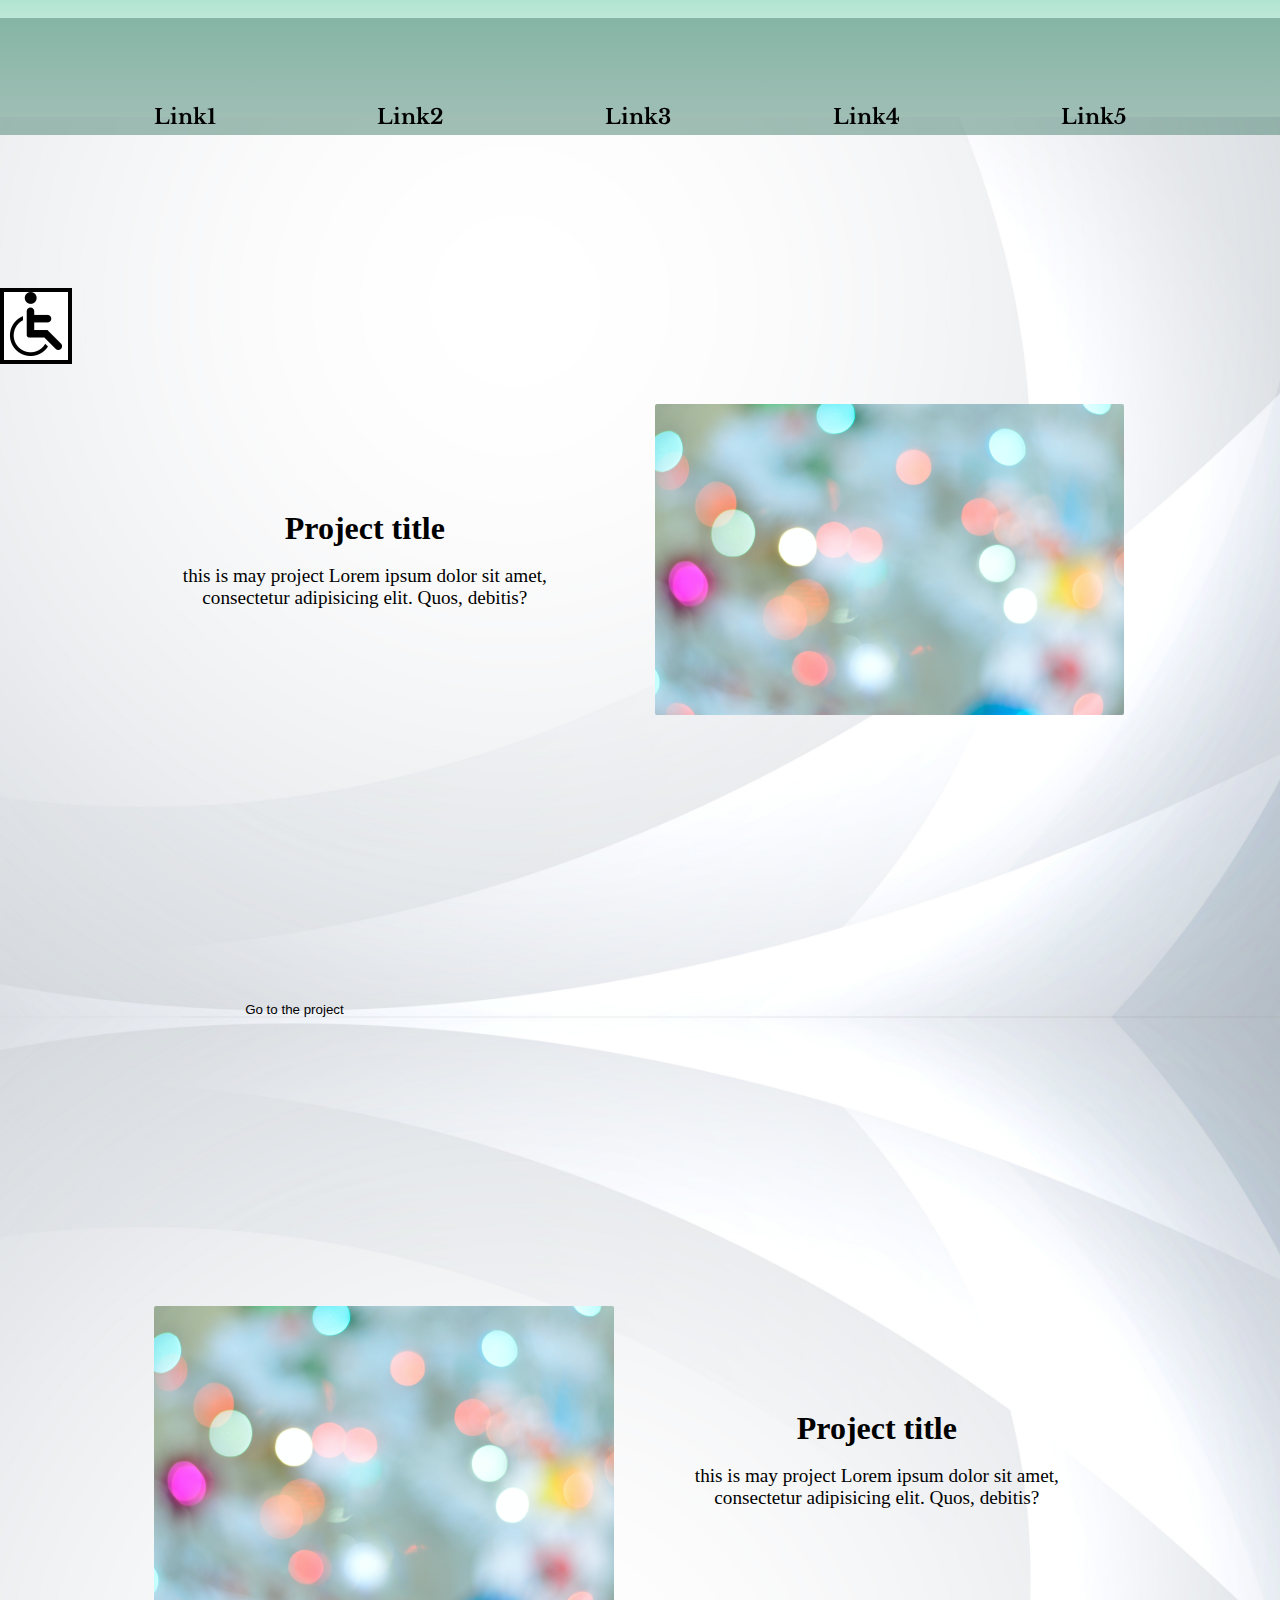
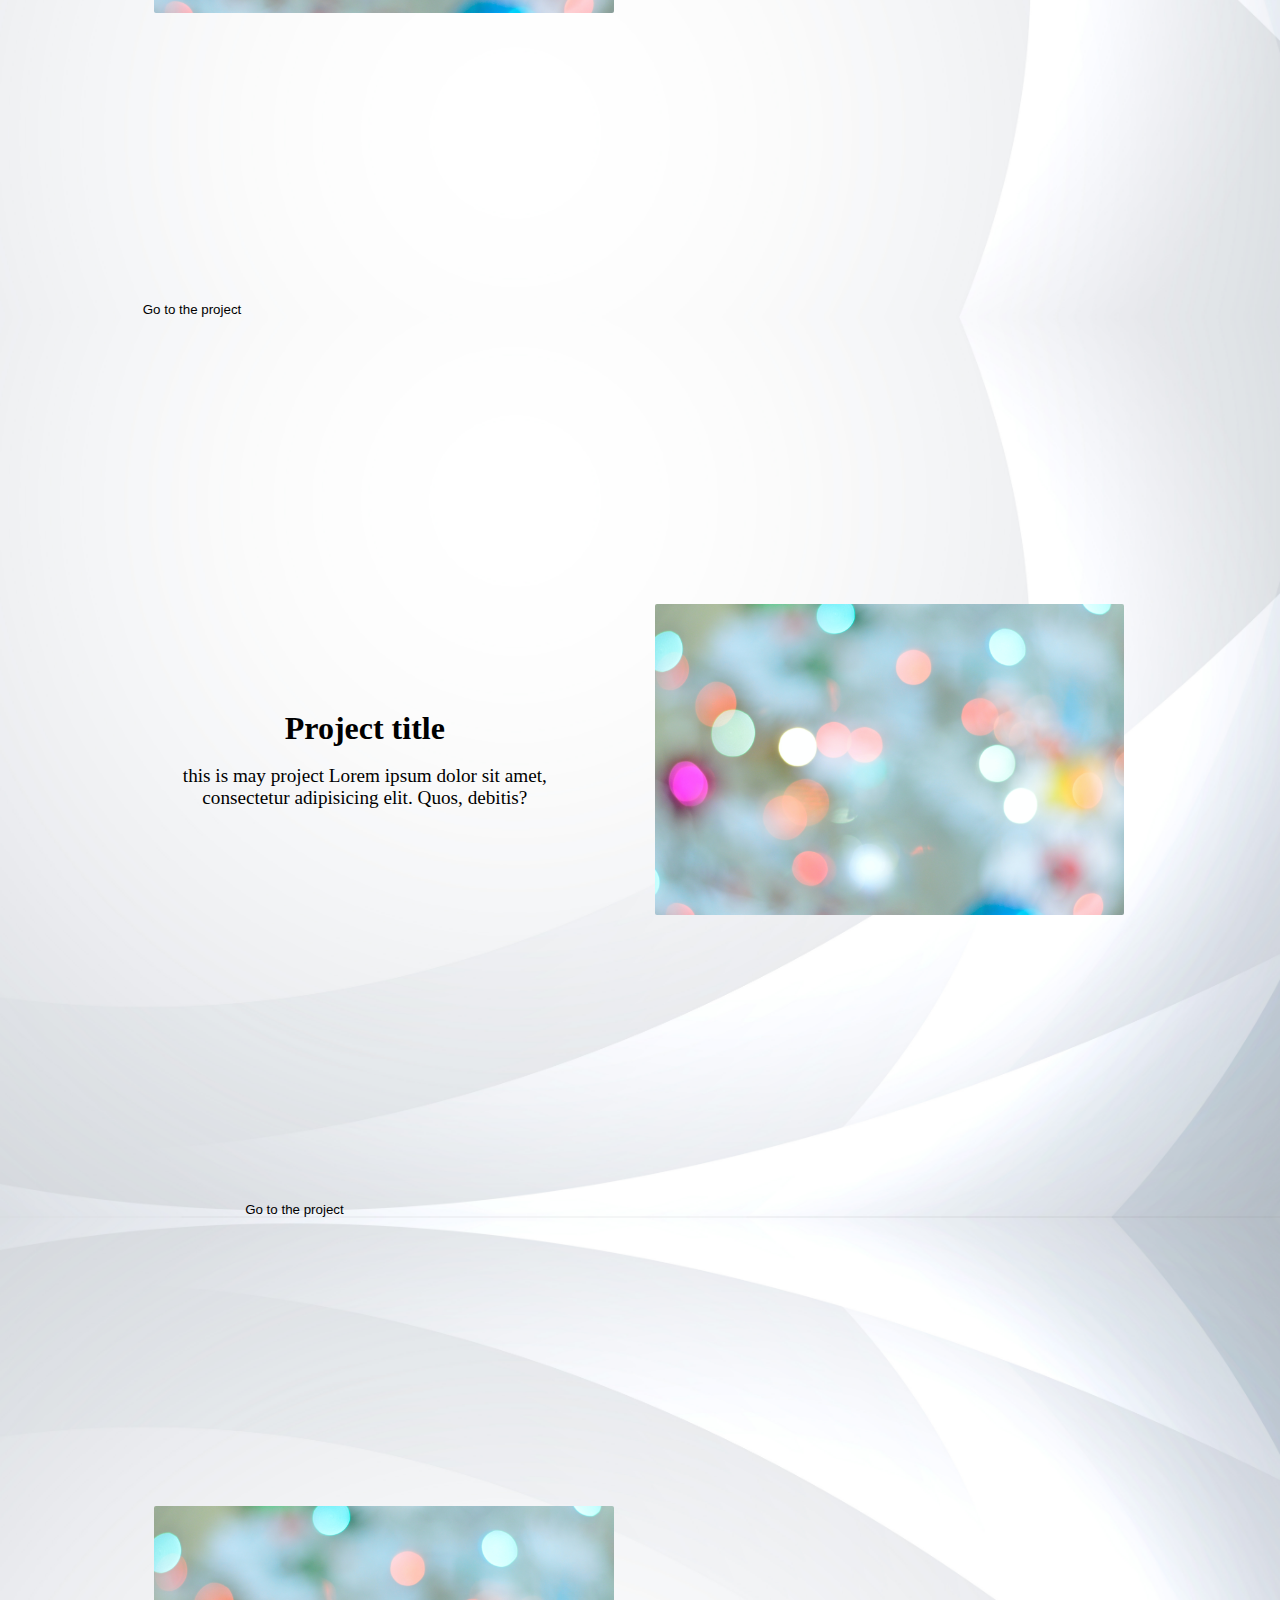
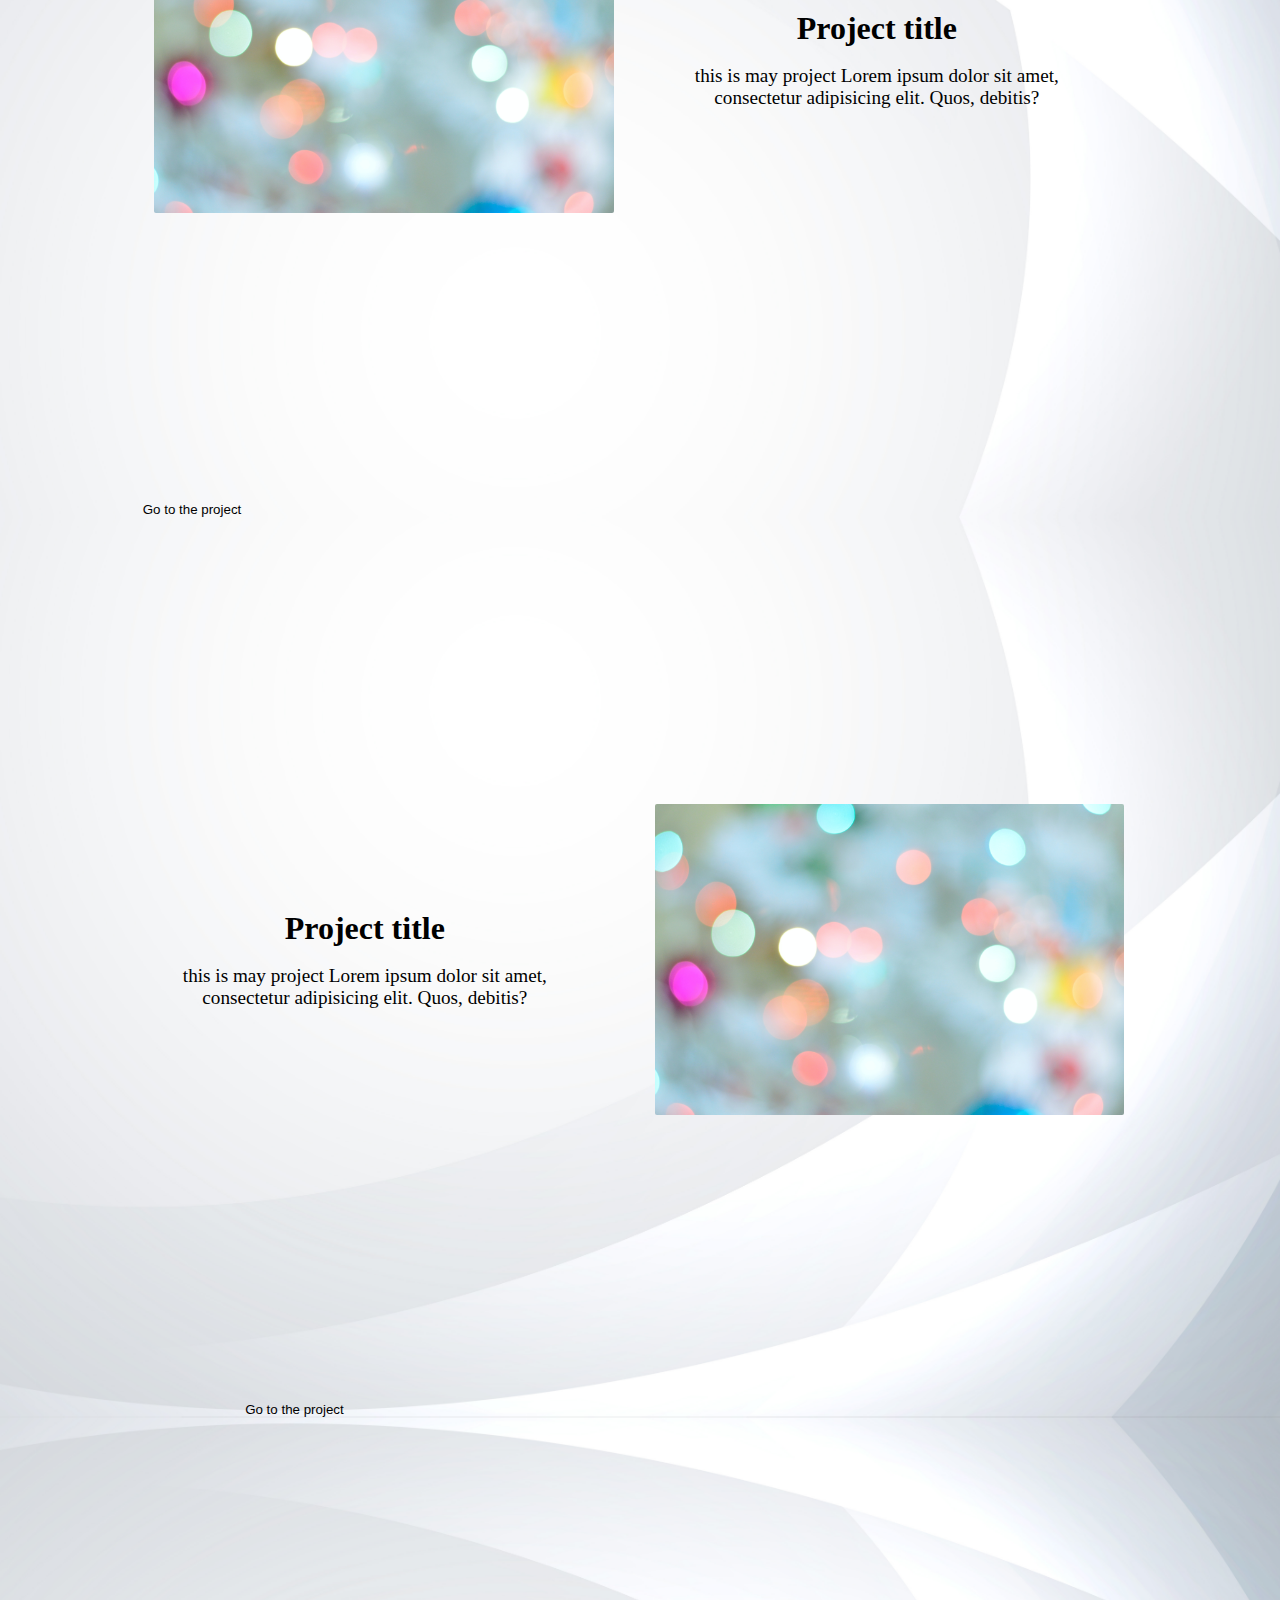
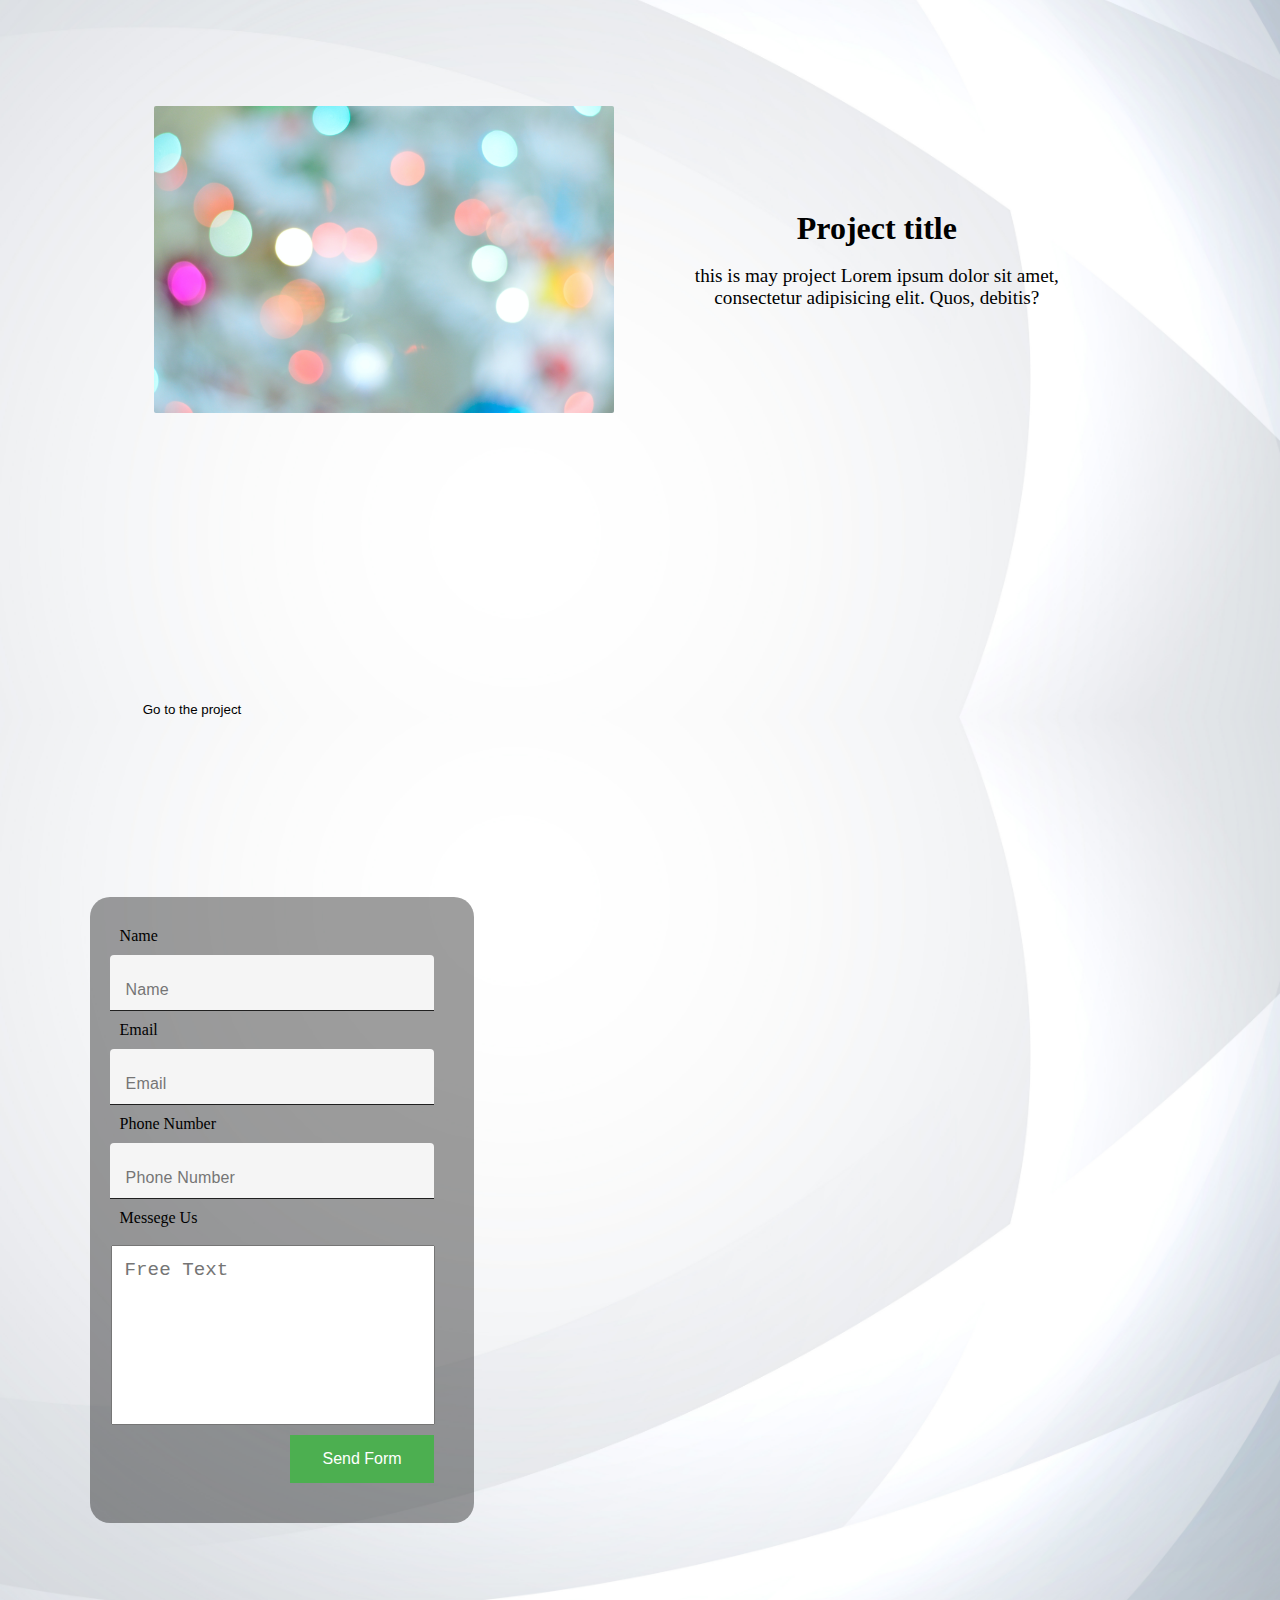
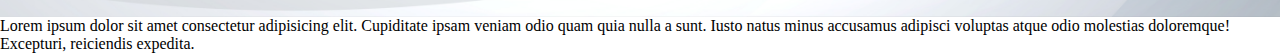
<file: inden.html>
<!DOCTYPE html>
<html lang="en">

<head>
    <meta charset="UTF-8">
    <meta http-equiv="X-UA-Compatible" content="IE=edge">
    <meta name="viewport" content="width=device-width, initial-scale=1.0">
    <title>Osher Ben Zaken Project</title>
    <link rel="stylesheet" href="/styles/indexCss.css">
</head>

<body>
    <header>
        <div class="menuIcon">&#9776</div>
        <nav id="navBar">
            <ul>
                <li><a href="#div1">Link1</a></li>
                <li><a href="#div2">Link2</a></li>
                <li><a href="#div3">Link3</a></li>
                <li><a href="#div4">Link4</a></li>
                <li> <a href="#formContainer">Link5</a></li>
            </ul>
            <h1 id="progressBar"></h1>

            <div id="accessabilityContainer">
                <img src="./images/accessability.png" alt="accessabilityImg" id="accessabilityImg">
                <div id="accessabilityOptions">
                    <div id="fontSizeContainer">
                        <button id="increaseFontSize">+</button>
                        <h1>Change Font Size</h1>
                        <button id="decreaseFontSize">-</button>
                    </div>
                    <button id="grayscale">Grayscale</button>
                    <button id="contrast">Contrast</button>
                    <button id="biggerCursor">Bigger Cursor</button>
                    <button id="underline">Underline</button>
                    <button id="closeAccessabilityMenu">Close Accessability Menu</button>
                </div>
            </div>

        </nav>
    </header>

    <div class="bodyContainer">

        <section id="div1" class="projectShowcase">
            <img src="/images/sectionBackground.jpg" alt="">
            <article>
                <h1>Project title</h1>
                this is may project Lorem ipsum dolor sit amet, consectetur adipisicing elit. Quos, debitis?
            </article>
            <button>Go to the project</button>
        </section>
        <section id="div2" class="projectShowcase">
            <img src="/images/sectionBackground.jpg" alt="">
            <article>
                <h1>Project title</h1>
                this is may project Lorem ipsum dolor sit amet, consectetur adipisicing elit. Quos, debitis?
            </article>
            <button>Go to the project</button>
        </section>
        <section id="div3" class="projectShowcase">
            <img src="/images/sectionBackground.jpg" alt="">
            <article>
                <h1>Project title</h1>
                this is may project Lorem ipsum dolor sit amet, consectetur adipisicing elit. Quos, debitis?
            </article>
            <button>Go to the project</button>
        </section>
        <section id="div4" class="projectShowcase">
            <img src="/images/sectionBackground.jpg" alt="">
            <article>
                <h1>Project title</h1>
                this is may project Lorem ipsum dolor sit amet, consectetur adipisicing elit. Quos, debitis?
            </article>
            <button>Go to the project</button>
        </section>
        <section id="div4" class="projectShowcase">
            <img src="/images/sectionBackground.jpg" alt="">
            <article>
                <h1>Project title</h1>
                this is may project Lorem ipsum dolor sit amet, consectetur adipisicing elit. Quos, debitis?
            </article>
            <button>Go to the project</button>
        </section>
        <section id="div4" class="projectShowcase">
            <img src="/images/sectionBackground.jpg" alt="">
            <article>
                <h1>Project title</h1>
                this is may project Lorem ipsum dolor sit amet, consectetur adipisicing elit. Quos, debitis?
            </article>
            <button>Go to the project</button>
        </section>

        <section id="formContainer">
            <form action="" id="form">
                <label for="" id="formStart">Name</label>
                <input type="text" placeholder="Name">
                <label for="">Email</label>
                <input type="text" placeholder="Email">
                <label for="">Phone Number</label>
                <input type="text" placeholder="Phone Number">
                <label for="Messege Us">Messege Us</label><br>
                <textarea name="Messege Us" id="" cols="30" rows="10" placeholder="Free Text"></textarea>
                <input type="button" value="Send Form" id="sendFormButton">

            </form>

        </section>
    </div>


    <footer>
        <article>Lorem ipsum dolor sit amet consectetur adipisicing elit. Cupiditate ipsam veniam odio quam quia nulla a
            sunt. Iusto natus minus accusamus adipisci voluptas atque odio molestias doloremque! Excepturi, reiciendis
            expedita.</article>
    </footer>

    <script src="/scripts/index.js"></script>
</body>

</html>
</file>
<file: styles/indexCss.css>
@import url('https://fonts.googleapis.com/css2?family=Crete+Round&display=swap');

@import url('https://fonts.googleapis.com/css2?family=Libre+Baskerville:wght@700&display=swap');

*{
    margin: 0;
    padding: 0;
    box-sizing: border-box;
    
}

body{


    background: rgb(72,191,148);
    background: linear-gradient(180deg, rgba(72,191,148,0.4206057422969187) 0%, rgba(255,255,255,0.7287289915966386) 2%);

}

html{
    scroll-behavior: smooth;
}

header{
    display:flex;
    width: 100%;
    height: fit-content;
    position: sticky;
    background-color:rgba(91, 141, 125, 0.566);
    top: 2vh;
    z-index: 100;
}

#navBar{
    
    display: flex;
    height: 13vh;
    width: 100%;
    
    border: none;
    
    
}
.menuIcon{
    display: none;

}

.projectShowcase{
    display: grid;
    grid-template-rows: repeat(1,1fr);
    grid-template-columns: repeat(3,30vw);
    background-color:white;
    height: 100vh;
    width: 100%;
    
    

}

.projectShowcase img{
    width: 60%;
    align-self:center;
    justify-self: center;
    grid-column: 2/4;
    grid-row: 1/2;
    border-radius: 2px;

}

.projectShowcase a{
    display: flex;
    margin-top: 30vh;
    margin-right: 20vw;
    justify-self:center;
    align-self:center;
    width: 40%;
    height: 8%;
    background-color: dodgerblue;
    grid-column: 1/3;
    grid-row: 1/2;
    border-radius: 40px;
    border: none;
    text-decoration: none;
    text-align: center;
    justify-content: center;


}
.projectShowcase button{

    background-color: transparent;
    border: none;

}

.projectShowcase a:hover {

    background-color: rgba(30, 143, 255, 0.683);
    cursor: pointer;

}

.projectShowcase article{
    margin-right: 20vw;
    width: 50%;
    grid-column: 1/3;
    grid-row: 1/2;
    text-align: center;
    align-self: center;
    justify-self:center;
    font-size: 1.2rem;
    bottom: 0;

}

.projectShowcase article h1 {

margin-bottom: 2vh;
font-size: 2rem;

}

#navBar a{
    margin: 7px;
    color: black;
    text-decoration: none;
    font-family: 'Libre Baskerville', serif;
    font-weight:bold;
    font-size: 1.3rem;

}
#navBar li:hover a{
    color: #ffffff;


}
ul{
    width: 100%;
    display: flex;
    margin: 0 auto;
    align-self: flex-end;
    justify-content:space-evenly;
    margin-bottom: 5px;

}
li{
    list-style: none;

}
#progressBar{
    display:block;
    position: absolute;
    height: 6px;
    background-color:darkgoldenrod;
    width: 0%;
    align-self: flex-end;

}

#accessabilityContainer{
    display: block;
    position: absolute;
    background-color:white;
    border: solid black 4px;
    left: 0px; 
    top: 30vh;
    width: fit-content;
    height: fit-content;
    z-index: 200;

}

#accessabilityImg{
    width: 5vw;

}

#accessabilityOptions{
    display: none;
    flex-direction: column;
    height: fit-content;
    width: fit-content;

}

#accessabilityContainer button{

    height: auto;
    font-size: 2rem;
    text-align: center;

}

#fontSizeContainer{
    display: flex;
    height: fit-content;
    width: 100%;
    

}
#fontSizeContainer button{
    width: 20%;
    height: auto;
    text-align: center;
    vertical-align:center;

}

#fontSizeContainer h1{

    font-size:1.5rem;
    text-align: center;
    width: 60%;
    
}

#formContainer{
    padding-left: 7vw;
    padding-top: 20vh;
    height: 100vh;
    

}

form{
    display: flex;
    flex-direction: column;
    width: 30vw;
    padding: 30px;
    background-color:rgba(0, 0, 0, 0.382);
    border-radius: 20px;
    

}

form input[type="text"],
form input[type="email"],
form input[type="number"]{
    color: rgba(0,0,0,.87);
    border-bottom-color: rgba(0,0,0,.42);
    font-size: 1rem;
    font-weight: 400;
    letter-spacing: .009375em;
    text-decoration: inherit;
    text-transform: inherit;
    align-self: flex-end;
    box-sizing: border-box;
    width: 100%;
    padding: 20px 16px 6px;
    transition: opacity 150ms cubic-bezier(0.4, 0, 0.2, 1);
    border: none;
    border-bottom: 1px solid;
    border-radius: 4px 4px 0 0;
    background: rgb(245, 245, 245);
    height: 56px;
    margin: 10px;
                
}

form input:hover{
    border-bottom-color: rgba(0,0,0,.87);
    background: #ececec;

}

form input :focus{
    border-color: #6200ee;

}

textarea{
    position: relative;
    left: -9px;
    resize: none;
    height: 20vh;
    font-size: 1.2rem;
    padding: 13px;

}

#sendFormButton{
    align-self: flex-end;
    margin: 10px;
     background-color: #4CAF50; /* Green */
    border: none;
    color: white;
    padding: 15px 32px;
    text-align: center;
    text-decoration: none;
    display: inline-block;
    font-size: 16px;
    cursor: pointer;

}

@keyframes fade {
    0%{opacity: 0;}
    100%{opacity: 1;}
    
}



.bodyContainer{

    height: fit-content;
    width: 100%;

}

section:nth-child(odd){
    background-image: url("../images/25101.jpg");
    background-size:cover;
    background-position: center;
    background-repeat: no-repeat;
    justify-content: right;
    column-gap: 1vw;
    

}



section:nth-child(even){
    background-image: url("../images/25101fliped.png");
    background-size:cover;
    background-position: center;
    background-repeat: no-repeat;
    
    

}

section:nth-child(even) a{
    grid-column: 3/4;
    grid-row: 2/1;
    width: 80%;
    margin-left: 7vw;

}



section:nth-child(even) img{

    grid-column: 1/3;
    grid-row: 1/2;


}


section:nth-child(even) article{

    
    grid-column: 3/4;
    grid-row: 0/1;
    width: 100%;
    margin-left: 7vw;

}


button:hover{

    cursor: pointer;

}



#infoContainer{

    display: flex;
    align-items: center;
    justify-content: center;
    position: absolute ;
    top: 15vh;
    margin-left: 1vw;
}

#infoContainer img{

    height: 2rem;

}



.copyRightContainer{
    display: flex;
    background-color: black;
    justify-content: space-between;
    position: absolute;
    width: 100%;
    color: #ffffff;
    
   

}



@media (max-width:990px){

    .menuIcon{
        position: static;
        display: block;
        font-size: 2.5rem ;
        cursor: pointer;
        margin-left: 1vw;
        margin-top: -4px;
        z-index: 1;
    }

    header{
        position: sticky;
        width: 100vw;
        height: 4vh;
        top: 0;
        height: fit-content;
        background-color:#4CAF50;
        
        
        
        
    }
    #navBar{
        display: none;
        height: fit-content;
        
        
    }
    

    ul{
        flex-direction: column;
        justify-items: baseline;
        align-content: flex-start;
        align-items: flex-start;
        align-content: flex-start;
        position: absolute;
        justify-content: start;
        left: 0px;
        height: 100vh;
        width: fit-content;
        background-color: #4CAF50;
        
        
    }

    li{
        position: relative;
        top: 7vh;
        margin-top: 10px;
        height: 4vh;
        width: 100%;
        text-align: center;
        display: flex;
        justify-content: center;
        align-items: center;

        
    }
    li:hover{
        background-color: black;
        
    }
    
    form{
        width: 90vw;
        margin: 1vh auto;
        margin-bottom:auto;

    }

    .projectShowcase{
        grid-template-columns: 99vw;
        grid-template-rows: 50vh 50vh;
        margin: 0 auto;

    }

    .projectShowcase img{
        grid-row: 1/2;
        grid-column: 1/2;
        width: 100vw;
    }
    .projectShowcase article{
        grid-row: 2/3;
        grid-column: 1/2;
        align-self: start;
        margin-top: 6vh;
        margin-left: auto;
        margin-right: auto;

    }
    .projectShowcase a {
        grid-row: 2/3;
        grid-column: 1/2;
        width: 80vw;
        position: absolute;
        margin:0 auto;
        margin-top: 70vh;
        

    }

    .projectShowcase:nth-child(even) img{
        grid-row: 1/2;
        grid-column: 1/2;
        
    }
    .projectShowcase:nth-child(even) article{
        grid-row: 2/3;
        grid-column: 1/2;
        align-self: start;
        margin-left: auto;
        margin-right: auto;

    }
    .projectShowcase:nth-child(even) a{
        grid-row: 2/3;
        grid-column: 1/2;
        
        position: absolute;
        
        margin:0 auto;
        margin-top: 80vh;

    }


    #accessabilityContainer{

        top: 6vh;
        left: auto;
        right: 4vw;

    }

    #infoContainer{

        top: 8vh;

    }
}
</file>
